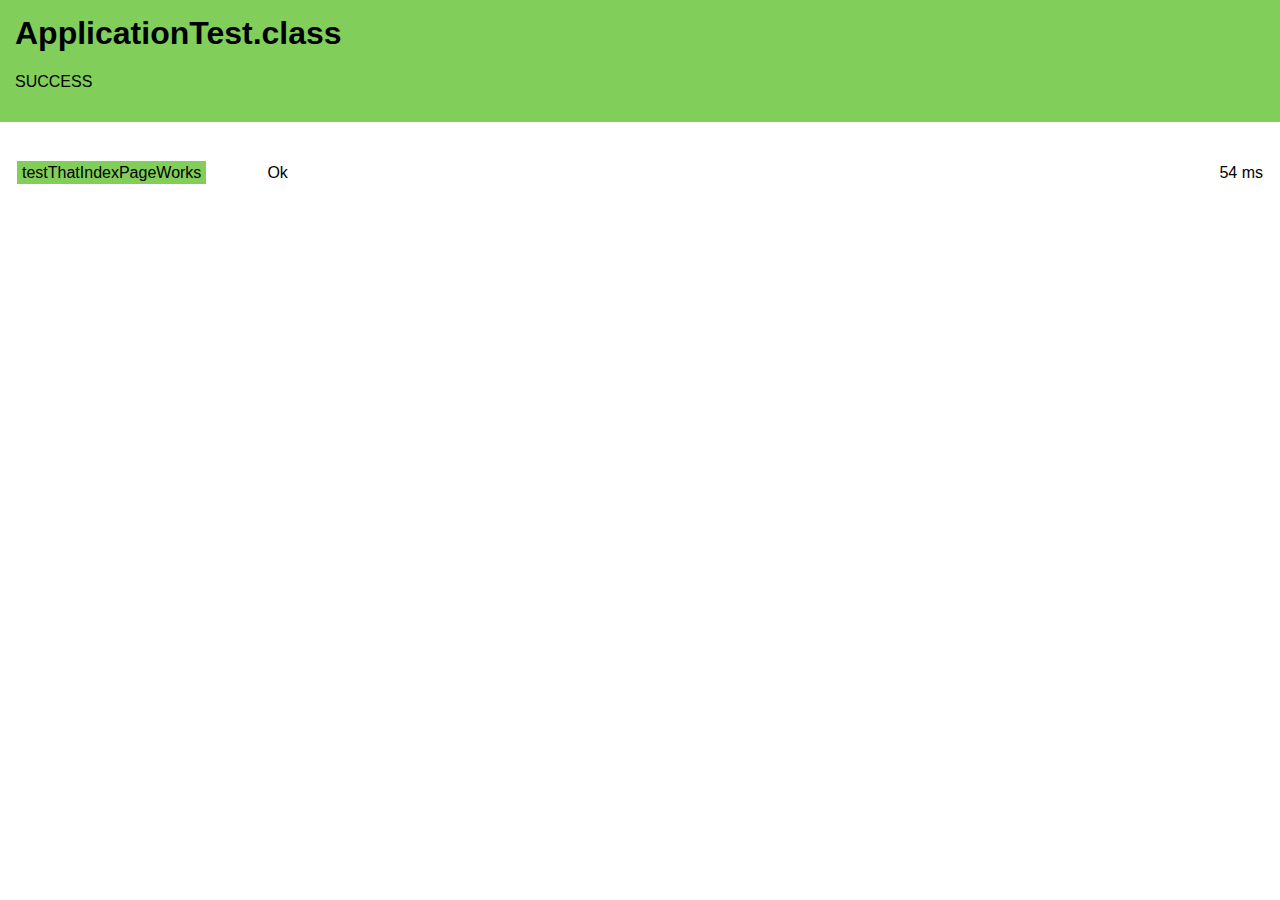
<file: test-result/ApplicationTest.class.passed.html>
<html>
    <head>
        <title>Test results for ApplicationTest.class</title>
        <meta http-equiv="Content-Type" content="text/html; charset=utf-8">
        <style type="text/css">
            body {
                font-family: Arial, Sans;
                margin: 0;
                padding: 0;
            }
            table {
                width: 100%;
            }
            #header {
                padding: 15px;
                margin-bottom: 20px;
            }
            #results {
                padding: 15px;
            }
            #header h1 {
                margin-top: 0;
            }
            #header.success {
                background: #81CF5A !important;
            }
            .passed span {
                background: #81CF5A !important;
                padding: 3px 5px;
            }
            #header.failed {
                background: #EF6868 !important;
            }
            .failed span {
                background: #EF6868 !important;
                padding: 3px 5px;
            }
            table .source {
                margin-top: 10px;
            }
            table .source span {
                color: #fff;
                font-size: 85%;
                padding: 1px 3px;
                background: #666;
            }
            table .sourceLine {
                border-left: 3px solid #c00;
                padding: 4px 3px;
                color: #000;
                font-size: 85%;
                margin-bottom: 10px;
            }
            .error {
                color: #c00;
            }
            table td {
                padding: 5px 0;
            }
        </style>
    </head>
    <body>
        
        <div id="header" class="block success">
            <h1>
                ApplicationTest.class
            </h1>
            <p>
                SUCCESS
            </p>
        </div>
        
        <div id="results">
            <table>
                                <tr>
                    <td width="20%" class="passed" valign="top">
                        <span>testThatIndexPageWorks</span>
                    </td>
                    <td class="" valign="top">
                                                                        Ok
                                            </td>
                    <td width="5%" align="right" class="time" valign="top">
                        54 ms
                    </td>
                </tr>
                            </table>
        </div>
        
    </body>
</html>
</file>
